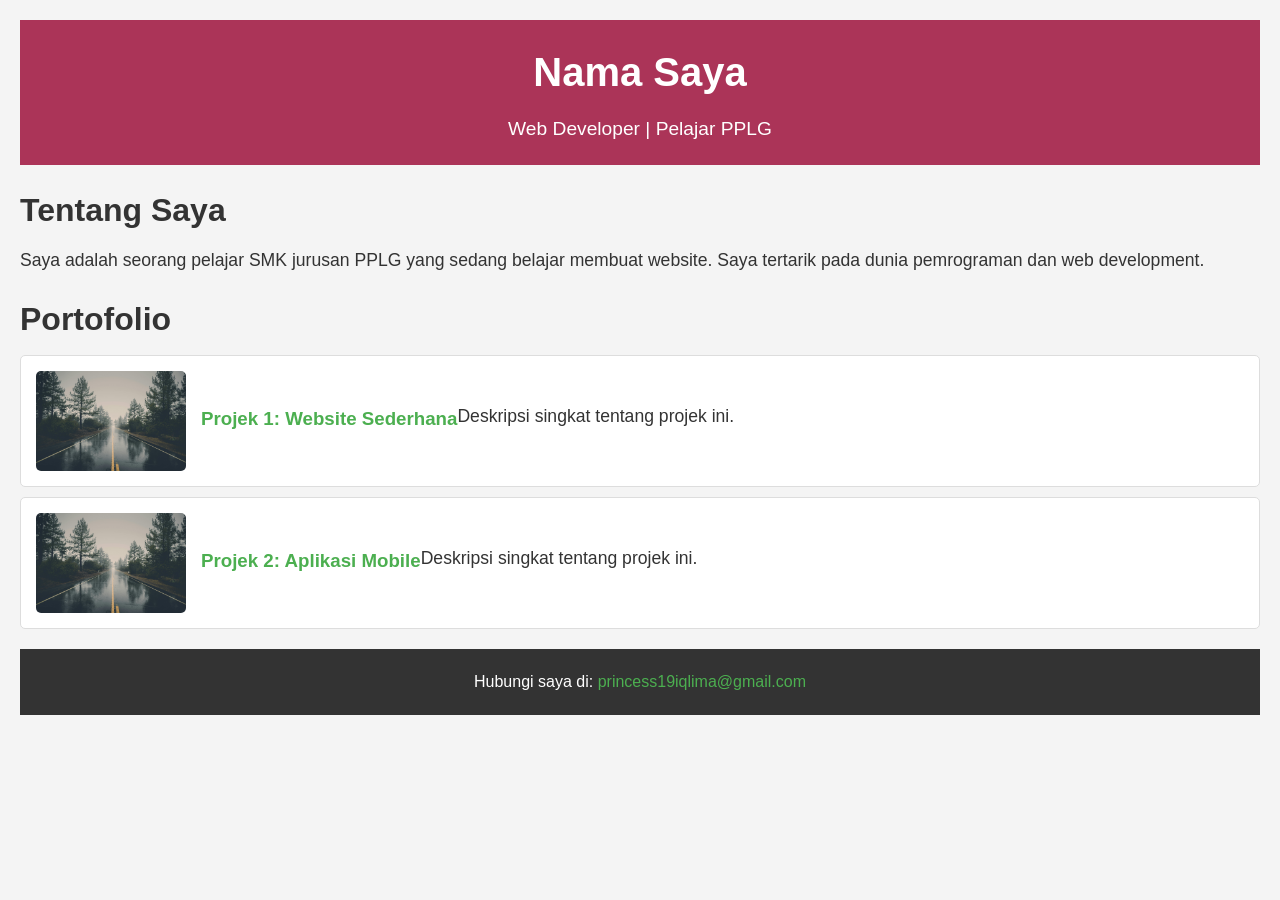
<file: index.html>
<!DOCTYPE html>
<html lang="id">
<head>
    <meta charset="UTF-8">
    <meta name="viewport" content="width=device-width, initial-scale=1.0">
    <title>Landing Page</title>
    <link rel="stylesheet" href="assets/css/styles.css">
</head>
<body>
    <header>
        <h1>Nama Saya</h1>
        <p>Web Developer | Pelajar PPLG</p>
    </header>

    <section id="about">
        <h2>Tentang Saya</h2>
        <p>Saya adalah seorang pelajar SMK jurusan PPLG yang sedang belajar membuat website. Saya tertarik pada dunia pemrograman dan web development.</p>
    </section>

    <section id="portfolio">
        <h2>Portofolio</h2>
        <div class="portfolio-item">
            <img src="assets/images/gambar1.jpg" alt="Projek 1">
            <h3>Projek 1: Website Sederhana</h3>
            <p>Deskripsi singkat tentang projek ini.</p>
        </div>
        <div class="portfolio-item">
            <img src="assets/images/gambar1.jpg" alt="Projek 2">
            <h3>Projek 2: Aplikasi Mobile</h3>
            <p>Deskripsi singkat tentang projek ini.</p>
        </div>
    </section>

    <footer>
        <p>Hubungi saya di: <a href="mailto:emailkamu@example.com">princess19iqlima@gmail.com</a></p>
    </footer>
</body>
</html>
</file>
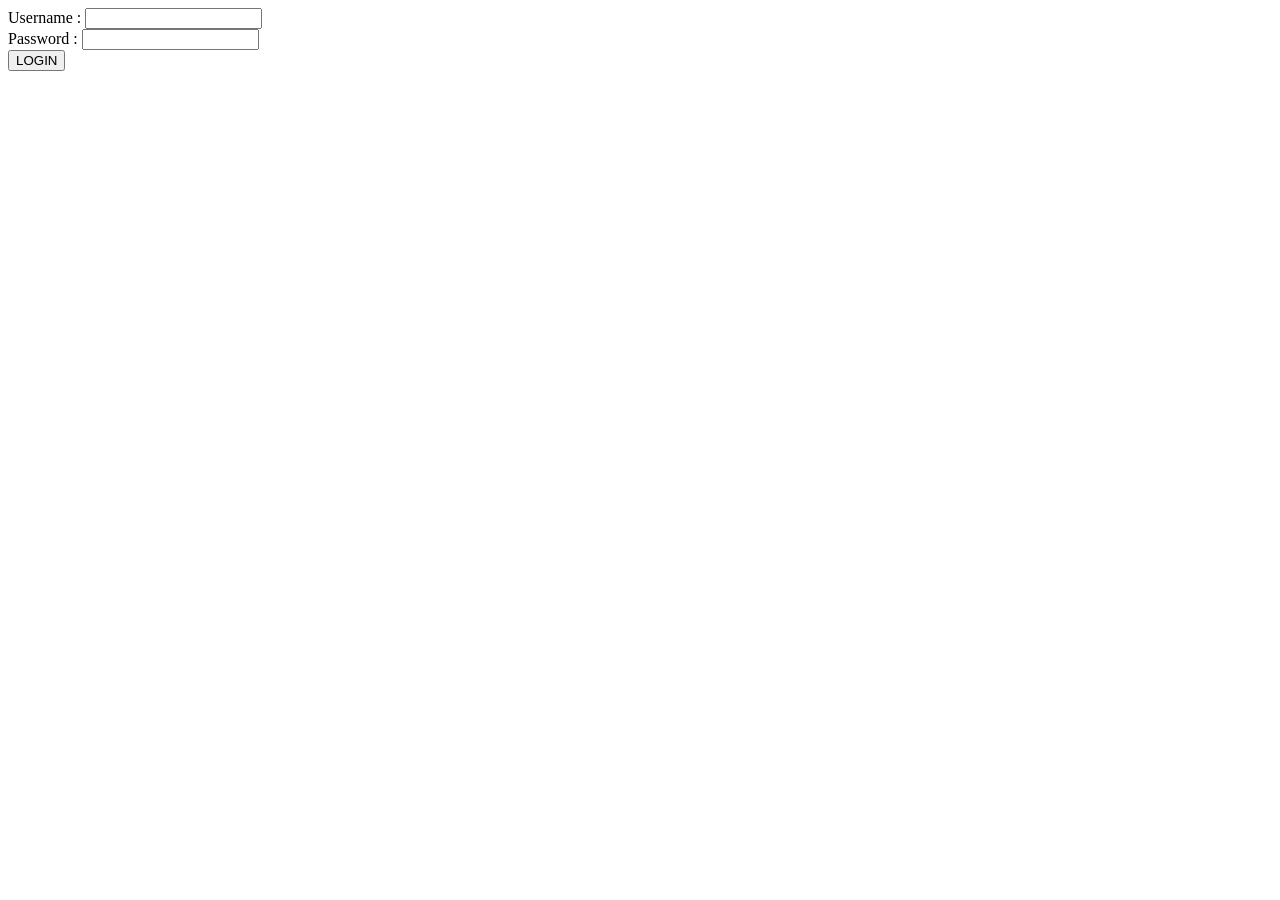
<file: login.html>
<!DOCTYPE html>
<html lang="en">
<head>
    <meta charset="UTF-8">
    <meta name="viewport" content="width=device-width, initial-scale=1.0">
    <title>Login</title>
</head>
<body>
    <form id="loginForm">
        <div>
            <label for="username">Username :</label>
            <input type="text" name="username" id="username">
        </div>
        <div>
            <label for="password">Password :</label>
            <input type="text" name="password" id="password">
        </div>
        <button type="submit">LOGIN</button>
    </form>

    <script src="assets/js/script.js"></script>
</body>
</html>
</file>
<file: assets/css/styles.css>
* {
    margin: 0;
    padding: 0;
    box-sizing: border-box;
}

body {
    font-family: Arial, sans-serif;
    line-height: 1.6;
    background-color: #f4f4f4;
    color: #333;
    padding: 20px;
}

header {
    text-align: center;
    padding: 20px;
    background-color: #ab3458;
    color: white;
    margin-bottom: 20px;
}

header h1 {
    font-size: 2.5em;
    margin-bottom: 10px;
}

header p {
    font-size: 1.2em;
}

section {
    margin-bottom: 20px;
}

#about h2, #portfolio h2 {
    font-size: 2em;
    margin-bottom: 10px;
    color: #333;
}

#about p, .portfolio-item p {
    font-size: 1.1em;
    margin-bottom: 10px;
}

.portfolio-item {
    background-color: #fff;
    padding: 15px;
    margin-bottom: 10px;
    border: 1px solid #ddd;
    border-radius: 5px;
    display: flex;
    align-items: center;
}

.portfolio-item img {
    width: 150px;
    height: 100px;
    object-fit: cover;
    margin-right: 15px;
    border-radius: 5px;
}

.portfolio-item h3 {
    margin-bottom: 5px;
    color: #4CAF50;
}

footer {
    text-align: center;
    padding: 20px;
    background-color: #333;
    color: white;
}

footer a {
    color: #4CAF50;
    text-decoration: none;
}
</file>
